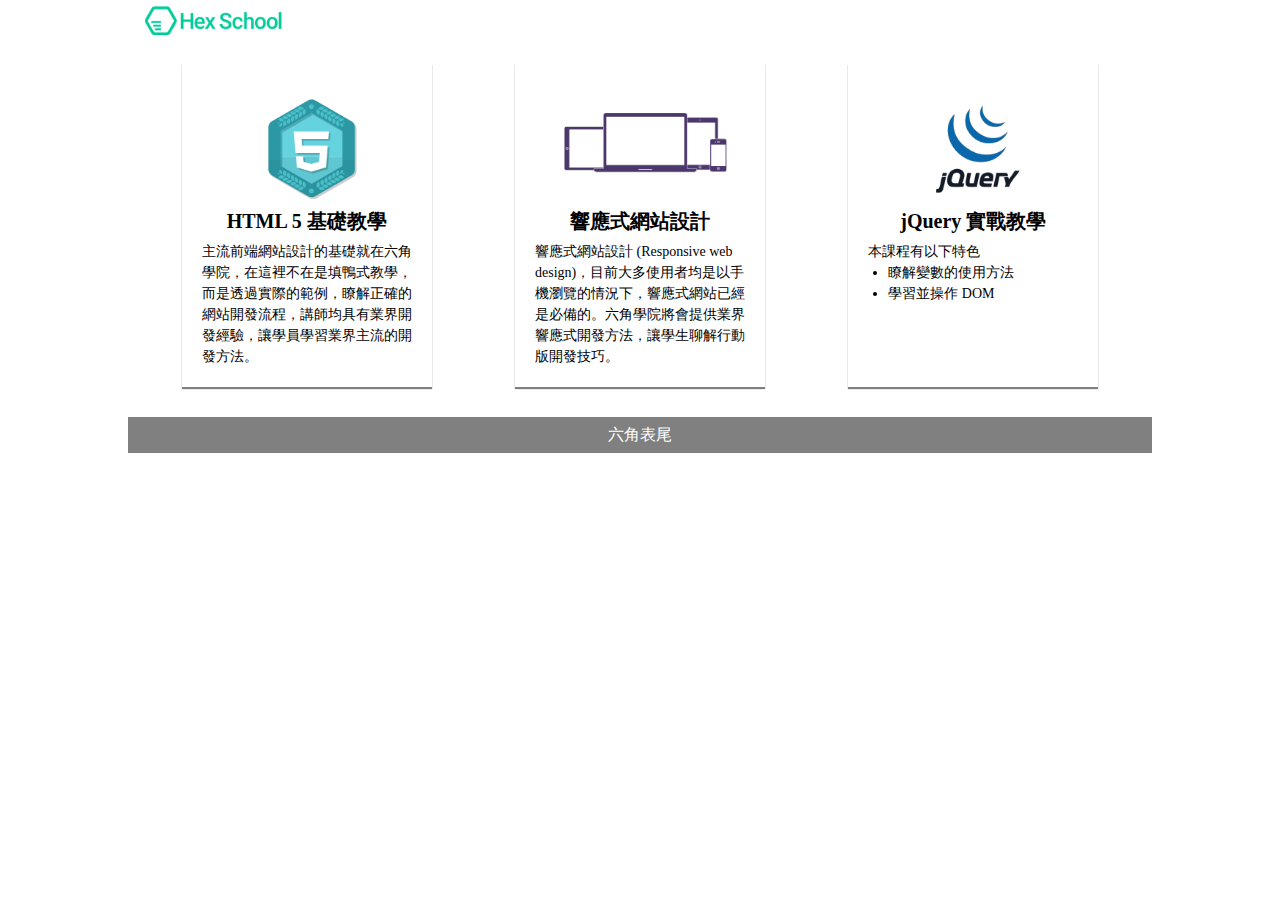
<file: flex排版.html>
<!DOCTYPE html>
<html lang="en">
<head>
    <meta charset="UTF-8">
    <meta name="viewport" content="width=device-width, initial-scale=1.0">
    <link rel="stylesheet" href="css/css_flex.css">
    <title>Document</title>
</head>
<body>
    <div class="wrap">
        <div class="header" >
            <img src="images/logo.png" alt="logo">
        </div>
        <div class="content">
            <ul class="course">
                <li class="course-item">
                    <img src="images/html.png" alt="">
                    <h2>HTML 5 基礎教學</h2>
                    <p>
                        主流前端網站設計的基礎就在六角學院，在這裡不在是填鴨式教學，而是透過實際的範例，瞭解正確的網站開發流程，講師均具有業界開發經驗，讓學員學習業界主流的開發方法。
                      </p>
                    </li>
                <li class="course-item">
                    <img src="images/rwd.png" alt="">
                    <h2>響應式網站設計</h2>
                    <p>
                        響應式網站設計 (Responsive web design)，目前大多使用者均是以手機瀏覽的情況下，響應式網站已經是必備的。六角學院將會提供業界響應式開發方法，讓學生聊解行動版開發技巧。
                      </p>
                </li>
                <li class="course-item">
                    <img src="images/jQuery.png" alt="">
                    <h2>jQuery 實戰教學</h2>
                    <p>
                        本課程有以下特色
                        <ul>
                          <li>瞭解變數的使用方法</li>
                          <li>學習並操作 DOM</li>
                          
                        </ul>
                    </p>
                </li>
                    
            </ul>
        </div>

        <div class="footer">六角表尾</div>
    </div>

</body>
</html>
</file>
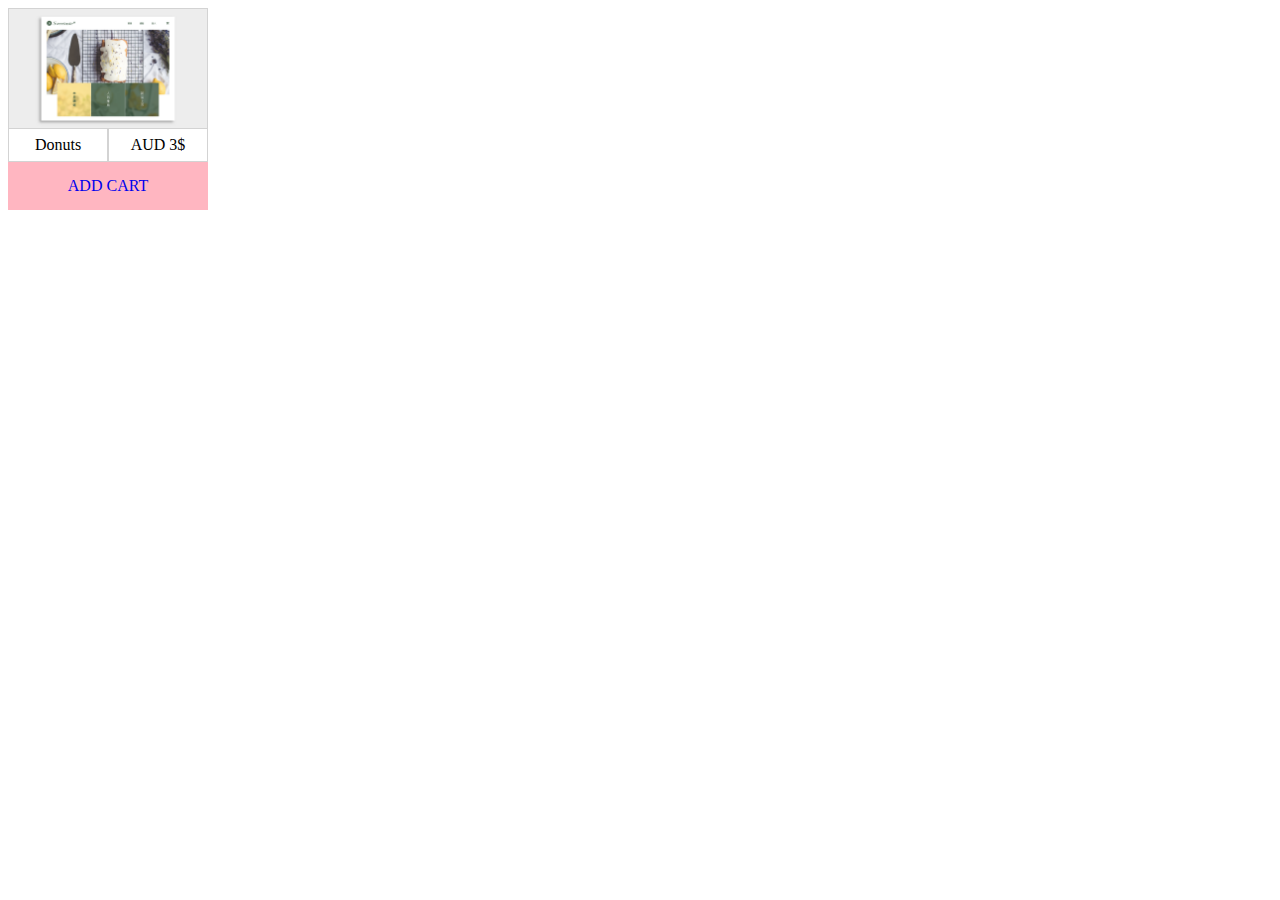
<file: practice1.html>
<!DOCTYdivE html>
<html lang="en">
<head>
    <meta charset="UTF-8">
    <meta name="viewport" content="width=device-width, initial-scale=1.0">

    <link rel="stylesheet" href="css/practice1.css">
    <title>Flex image</title>
</head>
<body>
    
    <div class="wrap">
        <div><img src="img/網頁切版培訓班-18.png" alt=""></div>
        <div class="wrap-1">
            <div>Donuts</div>
            <div>AUD 3$</div>
        </div>
        <div class="wrap-1"><a href="#">ADD CART</a></div>
    </div>
</body>
</html>
</file>
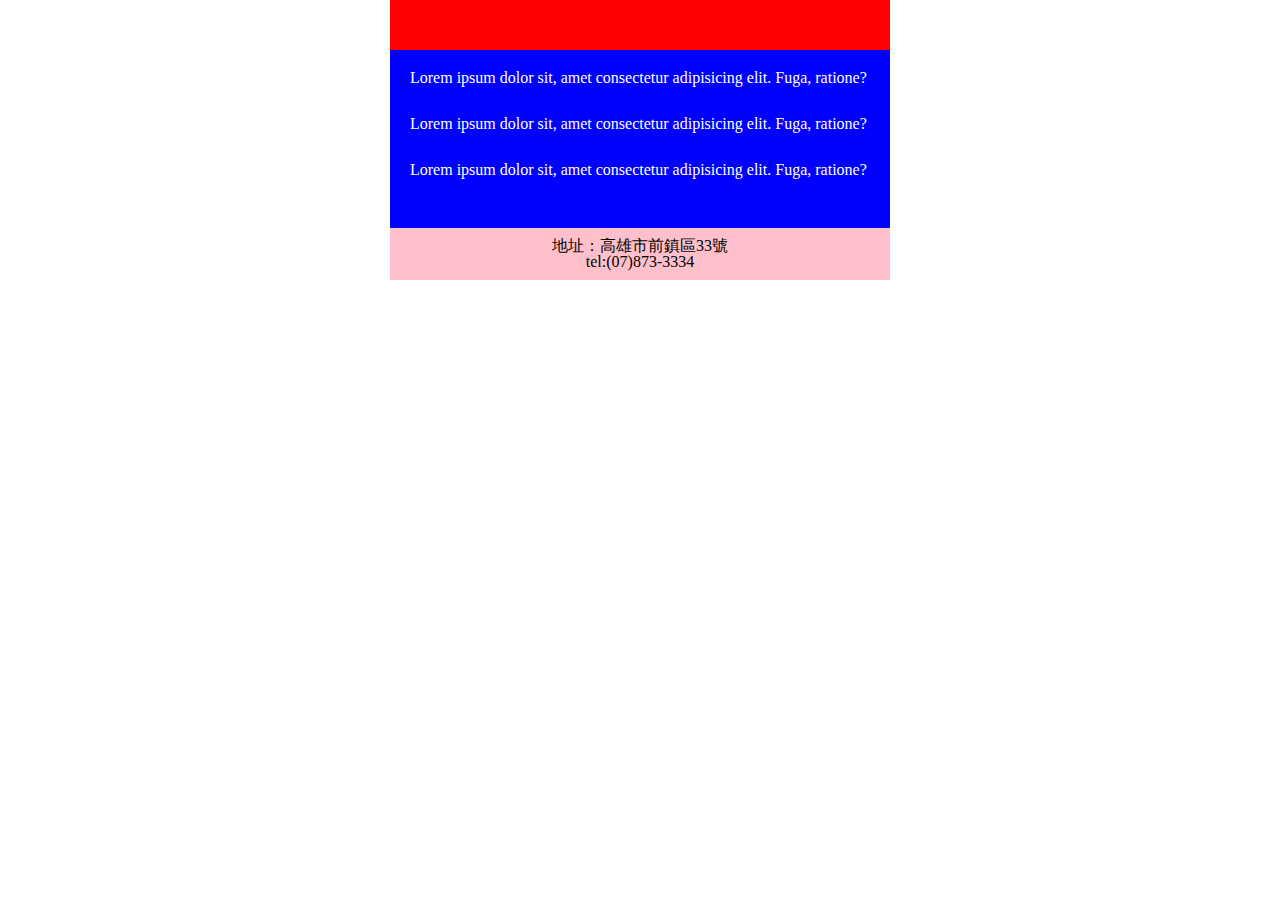
<file: teacher_index.html>
<!DOCTYPE html>
<html lang="en">
<head>
    <meta charset="UTF-8">
    <meta name="viewport" content="width=device-width, initial-scale=1.0">
    <meta http-equiv="X-UA-Compatible" content="ie=edge">
    <title>Document</title>
    <link rel="stylesheet" href="teacher_style.css">
</head>
<body>

<div class="wrap">
    <div class="header"></div>
    <div class="content">
        <p>
            Lorem ipsum dolor sit, amet consectetur adipisicing elit. Fuga, ratione?
        </p>
        <p>
            Lorem ipsum dolor sit, amet consectetur adipisicing elit. Fuga, ratione?
        </p>
        <p>
            Lorem ipsum dolor sit, amet consectetur adipisicing elit. Fuga, ratione?
        </p>
    </div>
    <div class="footer">
        <p>地址：高雄市前鎮區33號
            <br>
            tel:(07)873-3334
        </p>
    </div>
</div>
 


</body>
</html>
</file>
<file: css/practice1.css>
*{
    box-sizing: border-box;
}
.wrap{
    width: 200px;    
}
.wrap img{
    width: 200px;
    display:block;
    border-top: 1px solid lightgray;
    border-left: 1px solid lightgray;
    border-right: 1px solid lightgray;
}
.wrap-1{
    display:flex;
    justify-content:center;
}
.wrap-1 div{
    width: 100px;
    line-height: 2;
    border: 1px solid lightgray;
    text-align:center;
}
.wrap-1  a{
    width: 200px;
    line-height: 3;
    background: lightpink;
    text-align:center;
    text-decoration: none;
    text-align: center;
    text-decoration: none;

}
</file>
<file: css/css_flex.css>
/* http://meyerweb.com/eric/tools/css/reset/ 
   v2.0 | 20110126
   License: none (public domain)
*/

html, body, div, span, applet, object, iframe,
h1, h2, h3, h4, h5, h6, p, blockquote, pre,
a, abbr, acronym, address, big, cite, code,
del, dfn, em, img, ins, kbd, q, s, samp,
small, strike, strong, sub, sup, tt, var,
b, u, i, center,
dl, dt, dd, ol, ul, li,
fieldset, form, label, legend,
table, caption, tbody, tfoot, thead, tr, th, td,
article, aside, canvas, details, embed, 
figure, figcaption, footer, header, hgroup, 
menu, nav, output, ruby, section, summary,
time, mark, audio, video {
	margin: 0;
	padding: 0;
	border: 0;
	font-size: 100%;
	font: inherit;
	vertical-align: baseline;
}
/* HTML5 display-role reset for older browsers */
article, aside, details, figcaption, figure, 
footer, header, hgroup, menu, nav, section {
	display: block;
}
body {
	line-height: 1;
}
ol, ul {
	list-style: none;
}
blockquote, q {
	quotes: none;
}
blockquote:before, blockquote:after,
q:before, q:after {
	content: '';
	content: none;
}
table {
	border-collapse: collapse;
	border-spacing: 0;
}

*,*:before,*:after{
    box-sizing: border-box;
}

body {
  font-family: "微軟正黑體";
}
.wrap{
    width: 1024px;
    margin: 0 auto;
       
  }
 .header{
    padding-bottom: 20px;
 }
 .header img{
    width: 180px;
 }
.course{
  display:flex;
  justify-content: space-around;
  width: 1000px;
  margin: 0 auto;
  margin-bottom: 10px;
  }
.course-item img{
  width: 220px;
}
.course-item{
  width: 250px;
  padding: 20px;
  box-shadow: 0px 2px 1px gray;
  margin-bottom: 20px;
}
.course-item h2{
  text-align:center;
  font-size:20px;
  font-weight: bold;
  margin-bottom: 10px;
}
.course-item p{
  font-size:14px;
  line-height: 1.5;

}
.course-item ul{
  padding-left: 20px;
}
.course-item li{
  list-style-type: disc;
  text-align: left;
  font-size: 14px;
  line-height: 1.5;
}
 .footer{
   background: gray;
   text-align: center;
   padding-top: 10px;
   padding-bottom: 10px;
   color:white;
 }
</file>
<file: teacher_style.css>
/* http://meyerweb.com/eric/tools/css/reset/ 
   v2.0 | 20110126
   License: none (public domain)
*/

html, body, div, span, applet, object, iframe,
h1, h2, h3, h4, h5, h6, p, blockquote, pre,
a, abbr, acronym, address, big, cite, code,
del, dfn, em, img, ins, kbd, q, s, samp,
small, strike, strong, sub, sup, tt, var,
b, u, i, center,
dl, dt, dd, ol, ul, li,
fieldset, form, label, legend,
table, caption, tbody, tfoot, thead, tr, th, td,
article, aside, canvas, details, embed, 
figure, figcaption, footer, header, hgroup, 
menu, nav, output, ruby, section, summary,
time, mark, audio, video {
	margin: 0;
	padding: 0;
	border: 0;
	font-size: 100%;
	font: inherit;
	vertical-align: baseline;
}
/* HTML5 display-role reset for older browsers */
article, aside, details, figcaption, figure, 
footer, header, hgroup, menu, nav, section {
	display: block;
}
body {
	line-height: 1;
}
ol, ul {
	list-style: none;
}
blockquote, q {
	quotes: none;
}
blockquote:before, blockquote:after,
q:before, q:after {
	content: '';
	content: none;
}
table {
	border-collapse: collapse;
	border-spacing: 0;
}
.wrap{
    width: 500px;
    background: #000;
    margin-left: auto ;
    margin-right: auto ;
}
.header{
    height: 50px;
    background:red;
   
}
.content{
    background: blue;
    padding: 20px;
}
.content p{
    color: white;
    margin-bottom: 30px;
}
.footer{
    padding-top: 10px;
    padding-bottom: 10px;
    text-align: center;
    background: pink;
}
</file>
